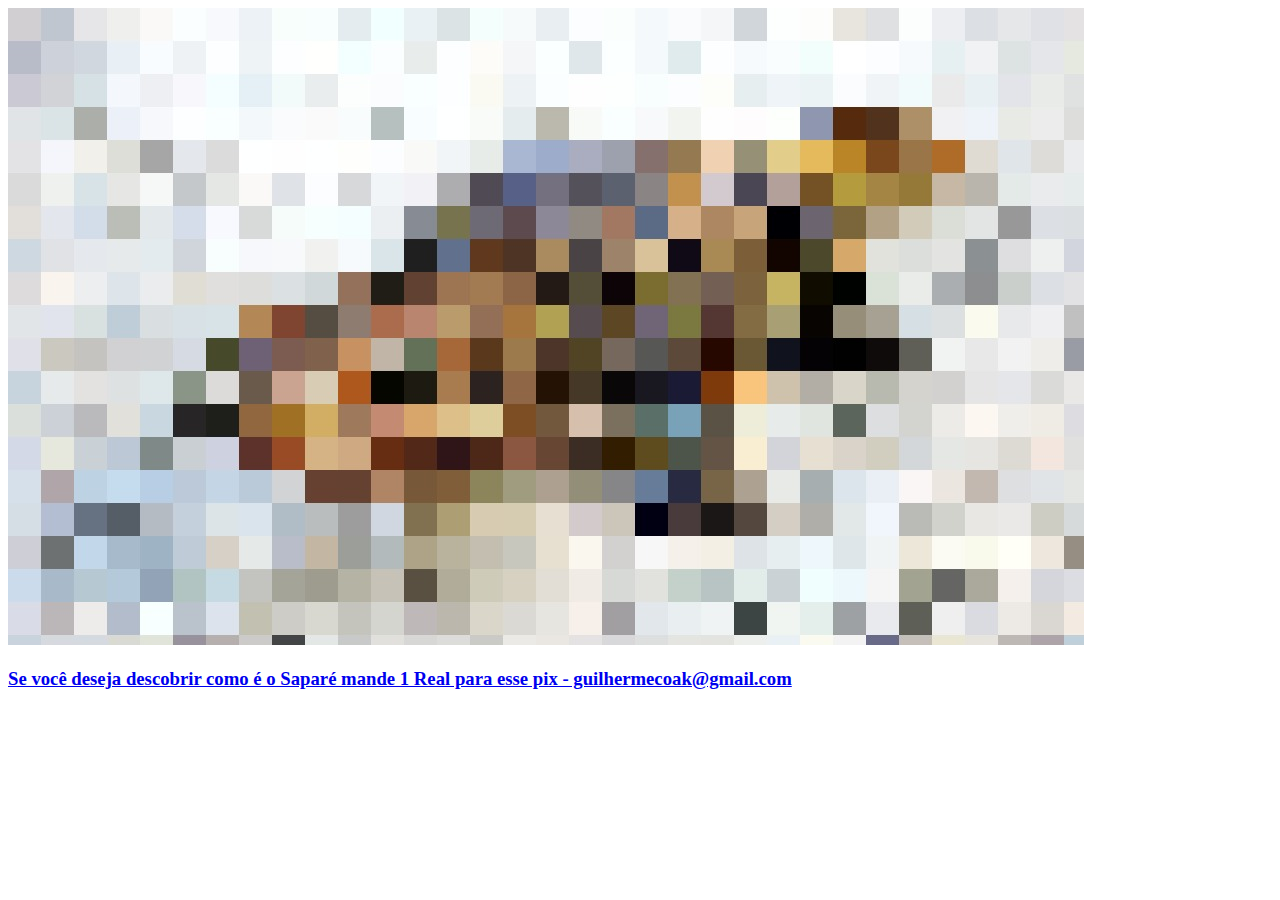
<file: pages/sapare.html>
<!DOCTYPE html>
<html lang="en">
<head>
    <meta charset="UTF-8">
    <meta http-equiv="X-UA-Compatible" content="IE=edge">
    <meta name="viewport" content="width=device-width, initial-scale=1.0">
    <title>sapare</title>
</head>
<body>
    <img src="../Imagens/sapare.png" alt="sapare">

    <div>
        <h3>
            <a href="https://www.youtube.com/watch?v=dQw4w9WgXcQ">Se você deseja descobrir como é o Saparé mande 1 Real para esse pix - guilhermecoak@gmail.com</a>
       </h3>
        

    </div>
</body>
</html>
</file>
